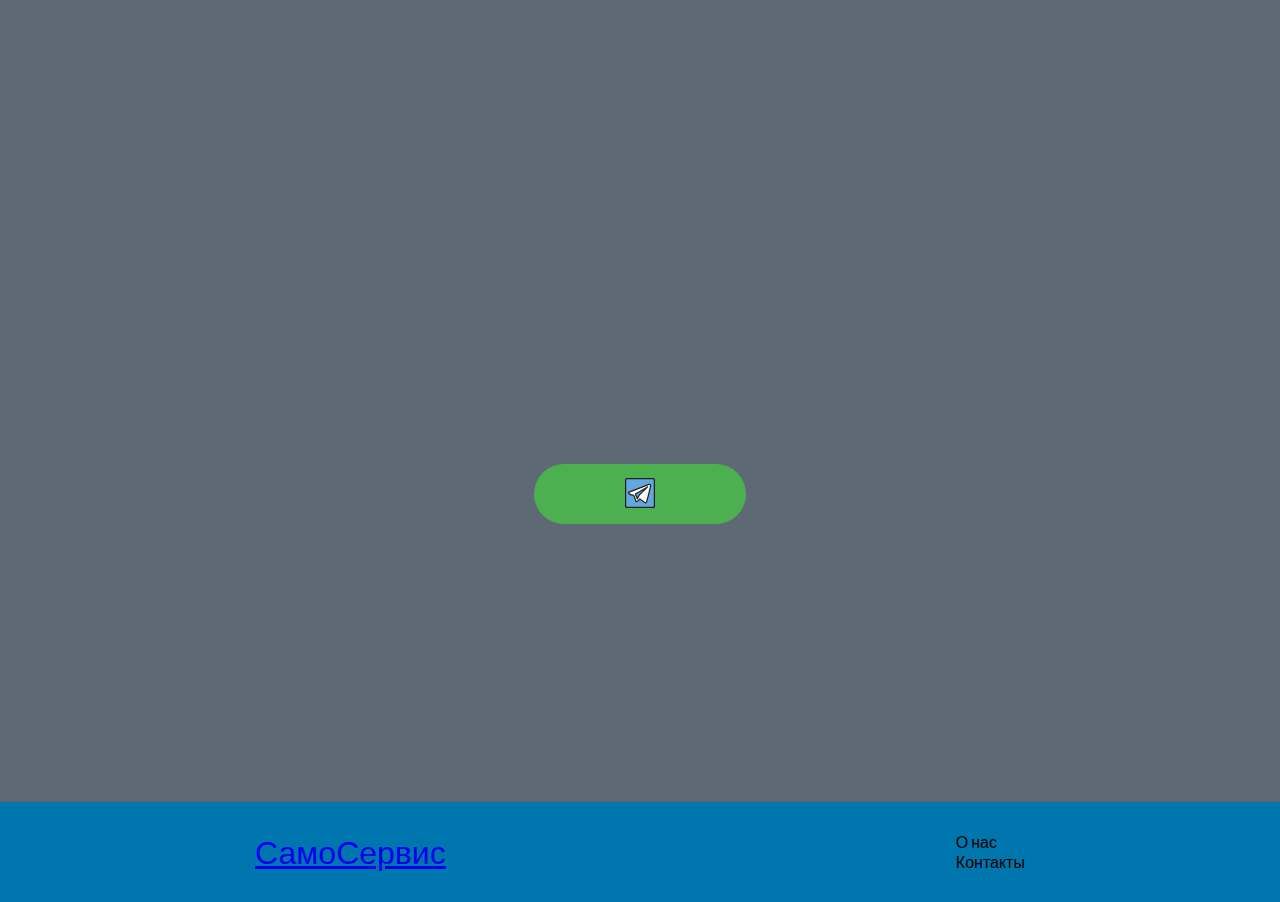
<file: second_part/index.html>
<!DOCTYPE html>
<html lang="en">

<head>
    <meta charset="UTF-8">
    <meta name="viewport" content="width=device-width, initial-scale=1.0">
    <title>Document</title>
    <link rel="stylesheet" href="style.css">
    <script src="app.js" defer></script>
    <script src="https://api-maps.yandex.ru/2.1/?lang=ru_RU" type="text/javascript"></script>
    <link rel="preconnect" href="https://fonts.googleapis.com">
    <link rel="preconnect" href="https://fonts.gstatic.com" crossorigin>
    <link href="https://fonts.googleapis.com/css2?family=Outfit:wght@500&display=swap" rel="stylesheet">
</head>

<body>


    <section class="body center">

        <div class="Map">
            <div id="yandexmap" style="width: 1150px; height: 368px "></div>
        </div>

        <div class="position__links">
            <div class="link">
                <a href="https://t.me/Wrench_Up_bot" target="_blank">
                    <img src="./images/telegram_98x93v1l1qxh.svg" alt="#"
                        style="top: 14px; position: relative; height: 30px;">
                </a>
            </div>
        </div>

    </section>

    <section class="Botton">
        <h1><a href="../index.html">СамоСервис</a></h1>
        <p>О нас</a><br>
            Контакты<br>
        </p>
    </section>
</body>

</html>
</file>
<file: second_part/style.css>
* {
  margin: 0;
  padding: 0;
  font-family: "Outfit", sans-serif;
  font-optical-sizing: auto;
  font-weight: 500;
  font-style: normal;
}

.center {
  padding-left: calc(50% - 1140px);
  padding-right: calc(50% - 1140px);
}

.header {
  background: #6461EA;
  display: flex;
  justify-content: center;
}
.header .button {
  text-decoration: none;
  color: #666;
}
.header h1 {
  color: white;
  font-weight: 500;
  font-size: 120px;
  line-height: 180px;
}

.body {
  background: #5D6A76;
  padding-top: 32px;
  padding-bottom: 32px;
  width: 1;
  height: 82vh;
}
.body .Map {
  padding-top: 32px;
  padding-bottom: 32px;
  display: flex;
  justify-content: center;
}
.body .position__links {
  display: flex;
  justify-content: center;
  align-items: center;
}
.body .link {
  height: 60px;
  display: inline-block;
  padding: 0px 0px;
  background-color: #4CAF50;
  color: white;
  text-decoration: none;
  border-radius: 40px;
  font-size: 20px;
  transition: background-color 0.3s ease;
  cursor: pointer;
  border: none;
  text-align: center;
  width: 212px;
}

.Botton {
  background: #0076AE;
  display: flex;
  justify-content: space-around;
  align-items: center;
  height: 100px;
}/*# sourceMappingURL=style.css.map */
</file>
